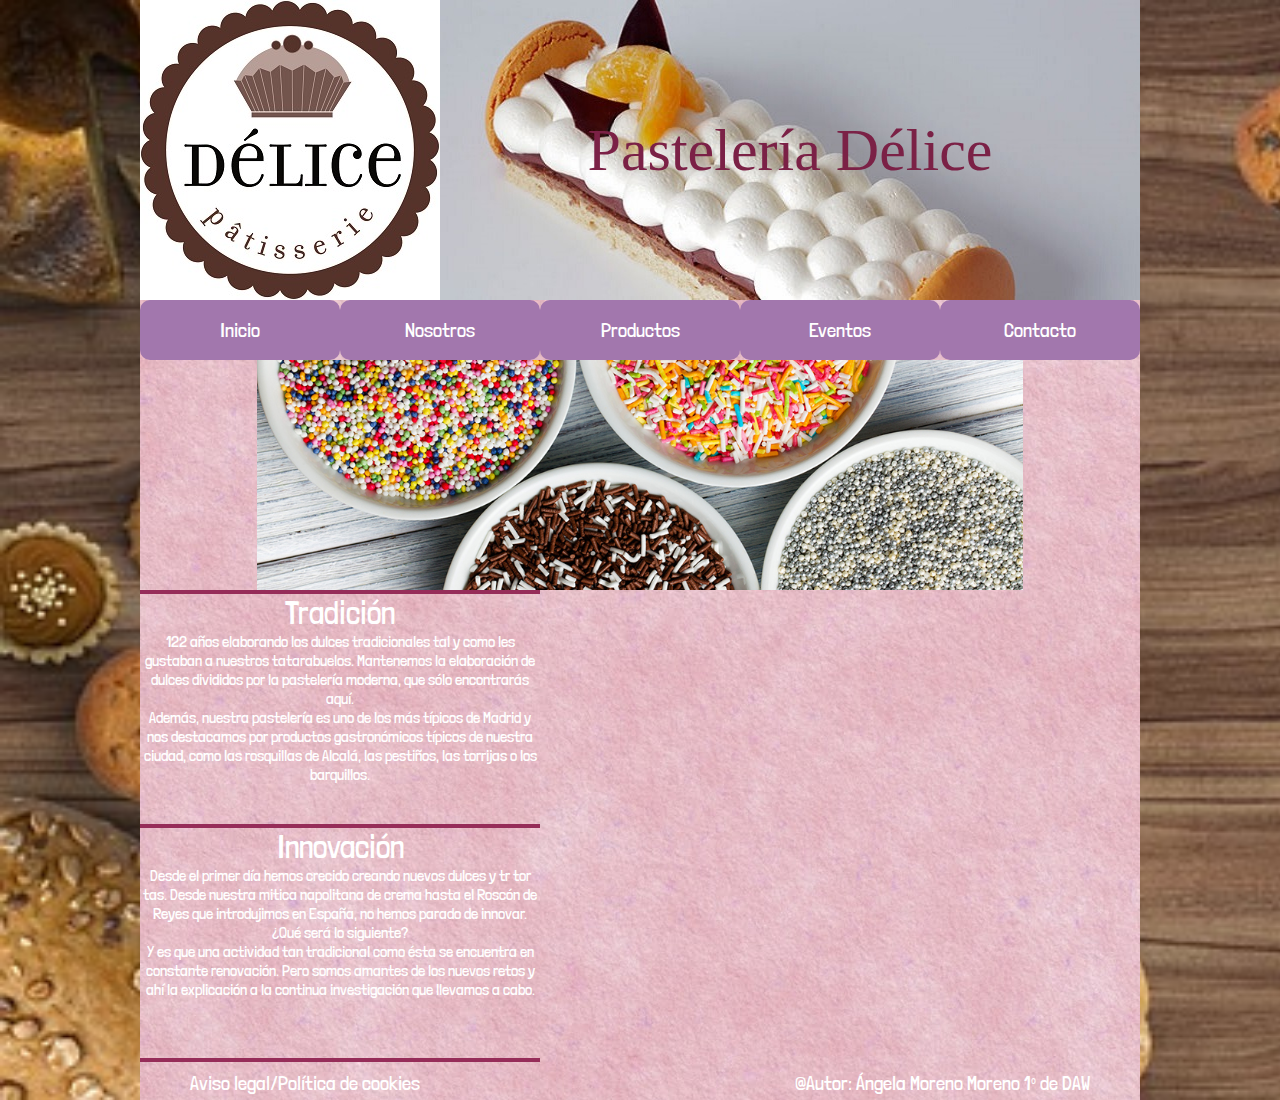
<file: index.html>
<!DOCTYPE html>
<html lang="en">

<head>
    <meta charset="UTF-8">
    <meta name="viewport" content="width=device-width, initial-scale=1.0">
    <link rel="stylesheet" href="css/estilos.css">
    <link rel="icon" type="image/x-icon" href="img/favicon.jpg">
    <title>Document</title>
</head>

<body>
    <div id="contenedor">
        <div id="cabecera">
            <div id="imagenes">
                <img src="img/logo.jpg" alt="Logo" id="logo">
            <div class="imgCabecera">
            <span>Pastelería Délice</span>
            <img src="img/img1.jpg" width="700" alt="Pasetelería" id="pasteleria">
            </div>
            </div>
            <ul id="menu">
                <li><a href="index.html">Inicio</a></li>
                <li><a href="nosotros.html">Nosotros</a></li>
                <li><a href="productos.html">Productos</a></li>
                <li><a href="eventos.html">Eventos</a></li>
                <li><a href="contacto.html">Contacto</a></li>
            </ul>
        </div>
        <div id="imgDecoracion">
            <img src="img/decoracion.jpg" alt="">
        </div>
        <div id="contenido">
            <div id="historia">
                <hr size="6px" color="#962d59">
                <div>
                    <h1>Tradición</h1>
                    <p>122 años elaborando los dulces tradicionales tal y como les gustaban a nuestros tatarabuelos.
                        Mantenemos la elaboración de dulces divididos por la pastelería moderna, que sólo encontrarás
                        aquí.</p>
                    <p>Además, nuestra pastelería es uno de los más típicos de Madrid y nos destacamos por productos
                        gastronómicos típicos de nuestra ciudad, como las rosquillas de Alcalá, las pestiños, las
                        torrijas o los barquillos.</p>
                </div>
                <hr size="6px" color="#962d59">
                <div>
                    <h1>Innovación</h1>
                    <p>Desde el primer día hemos crecido creando nuevos dulces y tr tor tas. Desde nuestra mitica
                        napolitana de crema hasta el Roscón de Reyes que introdujimos en España, no hemos parado de
                        innovar. ¿Qué será lo siguiente?</p>
                    <p>Y es que una actividad tan tradicional como ésta se encuentra en constante renovación. Pero somos
                        amantes de los nuevos retos y ahí la explicación a la continua investigación que llevamos a
                        cabo.</p>
                </div>
                <hr size="6px" color="#962d59">
            </div>
            <div id="video">
                <iframe width="600" height="450" src="https://www.youtube.com/embed/BROBPy4cjtI?si=HA5GeB4hD_Gxd8XX"
                    title="Video" frameborder="0"
                    allow="accelerometer; autoplay; clipboard-write; encrypted-media; gyroscope; picture-in-picture; web-share"
                    referrerpolicy="strict-origin-when-cross-origin" allowfullscreen></iframe>
            </div>
        </div>
        <ul id="pie">
            <li>Aviso legal/Política de cookies</li>
            <li>@Autor: Ángela Moreno Moreno 1º de DAW</li>
        </ul>
    </div>
</body>

</html>
</file>
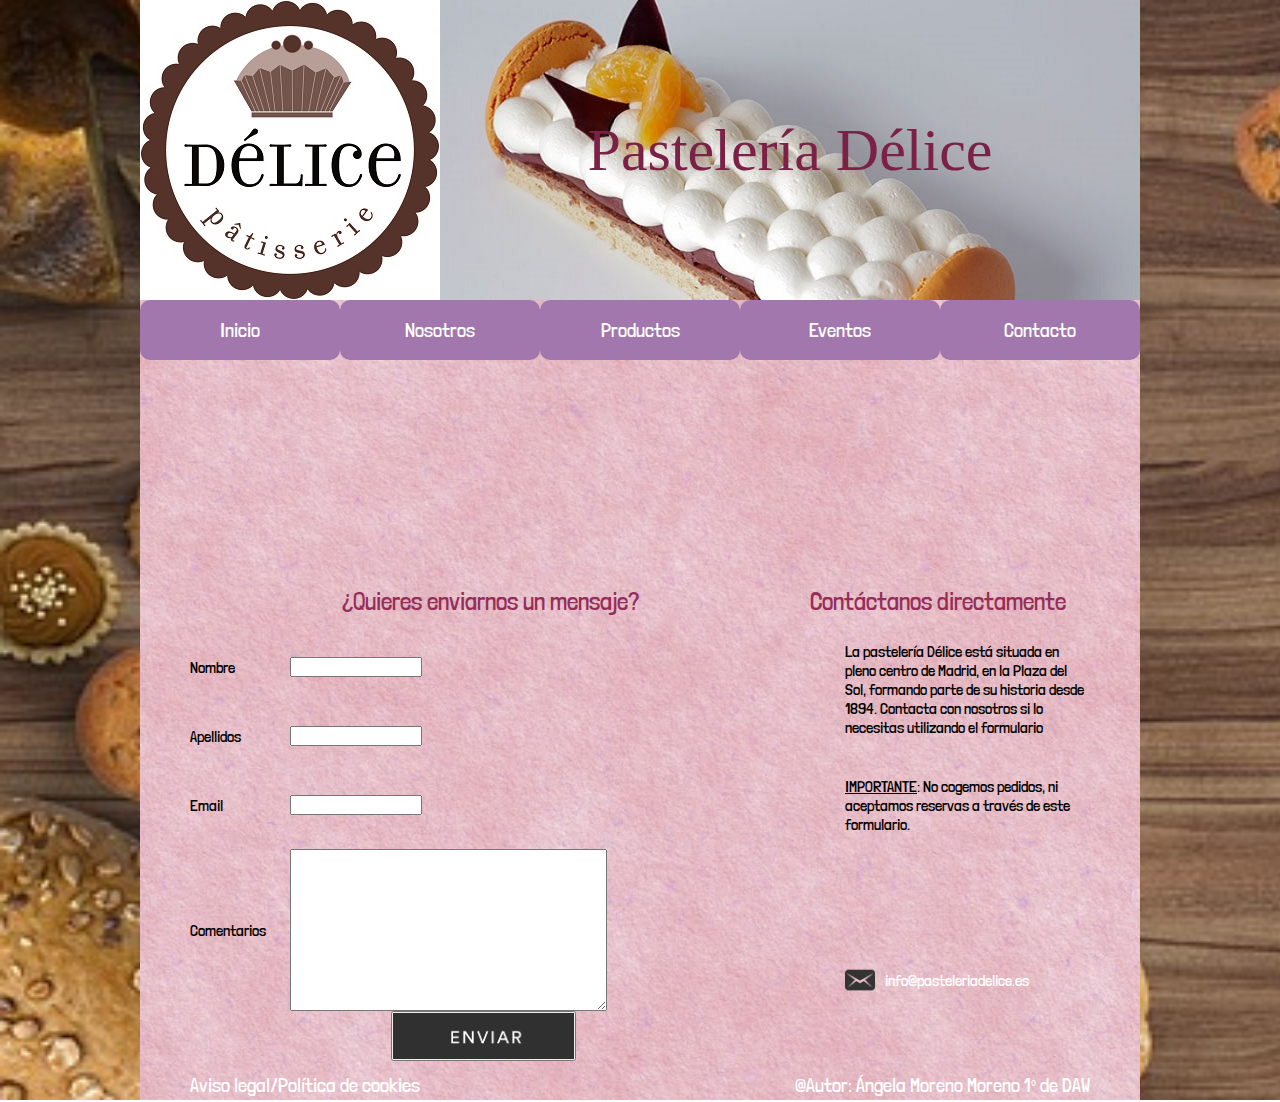
<file: contacto.html>
<!DOCTYPE html>
<html lang="en">

<head>
    <meta charset="UTF-8">
    <meta name="viewport" content="width=device-width, initial-scale=1.0">
    <link rel="stylesheet" href="css/estilos.css">
    <link rel="icon" type="image/x-icon" href="img/favicon.jpg">
    <title>Document</title>
</head>

<body>
    <div id="contenedor">
        <div id="imagenes">
            <img src="img/logo.jpg" alt="Logo" id="logo">
            <div class="imgCabecera">
            <span>Pastelería Délice</span>
            <img src="img/img1.jpg" width="700" alt="Pasetelería" id="pasteleria">
            </div>
        </div>
        <ul id="menu">
            <li><a href="index.html">Inicio</a></li>
            <li><a href="nosotros.html">Nosotros</a></li>
            <li><a href="productos.html">Productos</a></li>
            <li><a href="eventos.html">Eventos</a></li>
            <li><a href="contacto.html">Contacto</a></li>
        </ul>
        <div id="contenidoContacto">
            <div id="cuadroDireccion">
                <iframe src="https://www.google.com/maps/embed?pb=!1m18!1m12!1m3!1
 d12150.617619208117!2d
3.705170879846319!3d40.41650620415263!2m3!1f0!2f0!3f0!3m2!1i10
 24!2i768!4f13.1!3m3!1m2!1s0xd42287e5d54d389%3A0xbf270ec9e05
 0f689!2sC.%20Mayor%2C%202%2C%2028013%20Madrid!5e0!3m2!1
 ses!2ses!4v1638562230241!5m2!1ses!2ses" width="600" height="450" style="border:0;" loading="lazy"></iframe>
            </div>
            <div id="cuadroPreguntas">
                <table>
                    <tr>
                        <td colspan="2">¿Quieres enviarnos un mensaje?</td>
                        <td>Contáctanos directamente</td>
                    </tr>
                </table>
            </div>
            <div id="indicaciones">
                <div id="cuadroIndicaciones">
                    <div id="cuadroDatos">
                        <form action="" id="formDatos">
                            <div class="apartado">
                                <label for="nom">Nombre</label>
                                <input type="text" id="nom">
                            </div>
                            <br>
                            <div class="apartado">
                                <label for="ape">Apellidos</label>
                                <input type="text" id="ape">
                            </div>
                            <br>
                            <div class="apartado">
                                <label for="email">Email</label>
                                <input type="text" id="email">
                            </div>
                            <br>
                            <div>
                                <label id="lblCom" for="com">Comentarios</label>
                                <textarea name="" id="com" cols="50" rows="10"></textarea>
                            </div>
                            <div id="divBtn">
                            <button type="submit"><img src="img/enviar.png" alt=""></button>
                        </div>
                        </form>
                    </div>
                    <div id="cuadroIndicacion">
                        <p>La <strong>pastelería Délice</strong> está situada en pleno centro de Madrid, en la Plaza del
                            Sol, formando parte de su historia desde 1894. Contacta con nosotros si lo necesitas
                            utilizando el formulario</p>
                        <p><u>IMPORTANTE</u>: No cogemos pedidos, ni aceptamos reservas a través de este formulario.</p>

                        <p class="parrafoEnviar"><img src="img/mensaje.png" alt="">info@pasteleriadelice.es</p>
                    </div>
                </div>
            </div>
        </div>
        <ul id="pie">
            <li>Aviso legal/Política de cookies</li>
            <li>@Autor: Ángela Moreno Moreno 1º de DAW</li>
        </ul>
    </div>
</body>

</html>
</file>
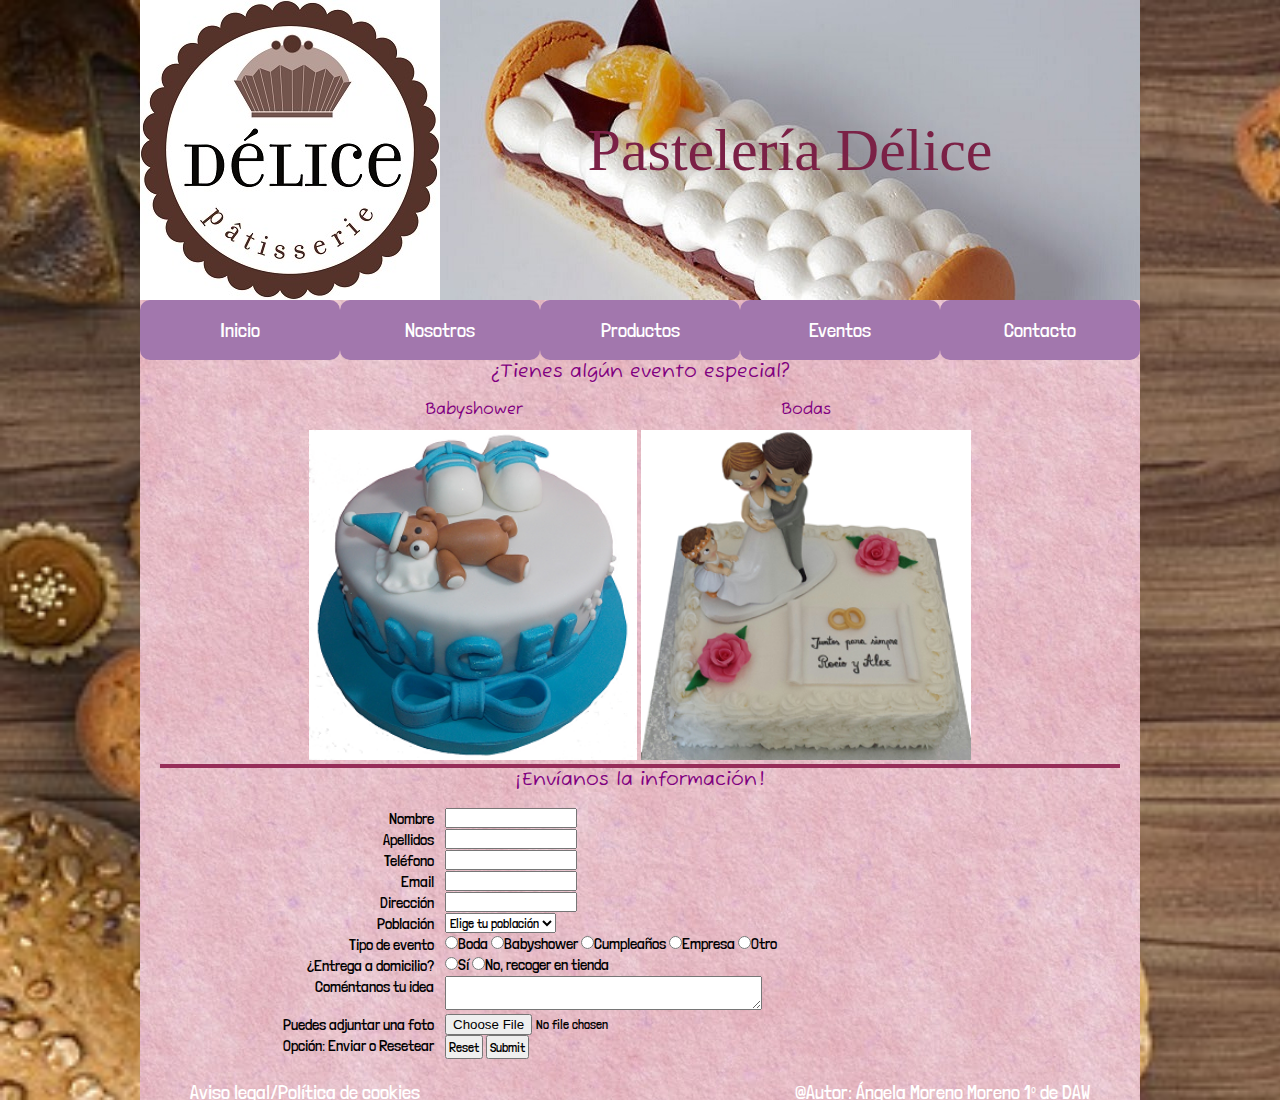
<file: eventos.html>
<!DOCTYPE html>
<html lang="en">

<head>
    <meta charset="UTF-8">
    <meta name="viewport" content="width=device-width, initial-scale=1.0">
    <link rel="stylesheet" href="css/estilos.css">
    <link rel="icon" type="image/x-icon" href="img/favicon.jpg">
    <title>Document</title>
</head>

<body>
    <div id="contenedor">
        <div id="cabecera">
            <div id="imagenes">
                <img src="img/logo.jpg" alt="Logo" id="logo">
                <div class="imgCabecera">
                <span>Pastelería Délice</span>
                <img src="img/img1.jpg" width="700" alt="Pasetelería" id="pasteleria">
                </div>
            </div>
            <ul id="menu">
                <li><a href="index.html">Inicio</a></li>
                <li><a href="nosotros.html">Nosotros</a></li>
                <li><a href="productos.html">Productos</a></li>
                <li><a href="eventos.html">Eventos</a></li>
                <li><a href="contacto.html">Contacto</a></li>
            </ul>
        </div>
        <div id="contenidoEventos">
            <div style="width: 100%;">
                <h3>¿Tienes algún evento especial?</h3>
                <div id="cuadroEventos">
                    <div class="evento"><span>Babyshower</span><img src="img/baby.png" alt=""></div>
                    <div class="evento"><span>Bodas</span><img src="img/boda.jpg" alt=""></div>
                </div>
                <div class="separador">
                    <hr size="6px" color="#962d59">
                </div>
                <div id="cuadroContacto">
                    <h3>¡Envíanos la información!</h3>
                    <form id="formContacto" action="mailto:cccoboss12@gmail.com" method="post">
                        <div class="cuadroLabelInput"><label for="nom">Nombre</label>
                            <div class="cuadroInput"><input type="text" name="nom" id="nom"></div>
                        </div>
                        <div class="cuadroLabelInput"><label for="ape">Apellidos</label>
                            <div class="cuadroInput"><input type="text" name="ape" id="ape"></div>
                        </div>
                        <div class="cuadroLabelInput"><label for="tel">Teléfono</label>
                            <div class="cuadroInput"><input type="tel" name="tel" id="tel"></div>
                        </div>
                        <div class="cuadroLabelInput"><label for="email">Email</label>
                            <div class="cuadroInput"><input type="email" name="email" id="email"></div>
                        </div>
                        <div class="cuadroLabelInput"><label for="dire">Dirección</label>
                            <div class="cuadroInput"><input type="text" name="dire" id="dire"></div>
                        </div>
                        <div class="cuadroLabelInput"><label for="pobl">Población</label>
                            <div class="cuadroInput"><select name="pobl" id="pobl">
                                    <option value="0">Elige tu población</option>
                                    <option value="1">Alicante</option>
                                    <option value="2">Barcelona</option>
                                    <option value="3">Bilbao</option>
                                    <option value="4">Madrid</option>
                                </select></div>
                        </div>
                        <div class="cuadroLabelInput"><label>Tipo de evento</label>
                            <div class="cuadroInput">
                                <input type="radio" value="boda" name="radioEvento" id="radioBoda">Boda
                                <input type="radio" value="baby" name="radioEvento" id="radioBaby">Babyshower
                                <input type="radio" value="cumple" name="radioEvento" id="radioCumple">Cumpleaños
                                <input type="radio" value="empre" name="radioEvento" id="radioEmpresa">Empresa
                                <input type="radio" value="otros" name="radioEvento" id="radioOtro">Otro
                            </div>
                        </div>
                        <div class="cuadroLabelInput"><label for="entr">¿Entrega a domicilio?</label>
                            <div class="cuadroInput">
                                <input type="radio" value="si" name="radioEntraga" id="radioSI">Sí
                                <input type="radio" value="no" name="radioEntraga" id="radioNo">No, recoger en tienda
                            </div>
                        </div>
                        <div class="cuadroLabelInput"><label for="idea">Coméntanos tu idea</label>
                            <div class="cuadroInput">
                                <!-- Si le pongo rows 50 se sale de la página-->
                                <textarea cols="50" name="idea" id="idea"></textarea></div>
                        </div>
                        <div class="cuadroLabelInput"><label for="foto">Puedes adjuntar una foto</label>
                            <div class="cuadroInput"><input type="file" name="foto" id="foto"></div>
                        </div>
                        <div class="cuadroLabelInput"><label for="opcion">Opción: Enviar o Resetear</label>
                            <div class="cuadroInput">
                                <input type="reset" style="padding: 2px;"  id="enviar">
                                <input type="submit" style="padding: 2px;" id="reset">
                            </div>
                        </div>
                    </form>
                </div>
            </div>
        </div>
        <ul id="pie">
            <li>Aviso legal/Política de cookies</li>
            <li>@Autor: Ángela Moreno Moreno 1º de DAW</li>
        </ul>
    </div>
</body>

</html>
</file>
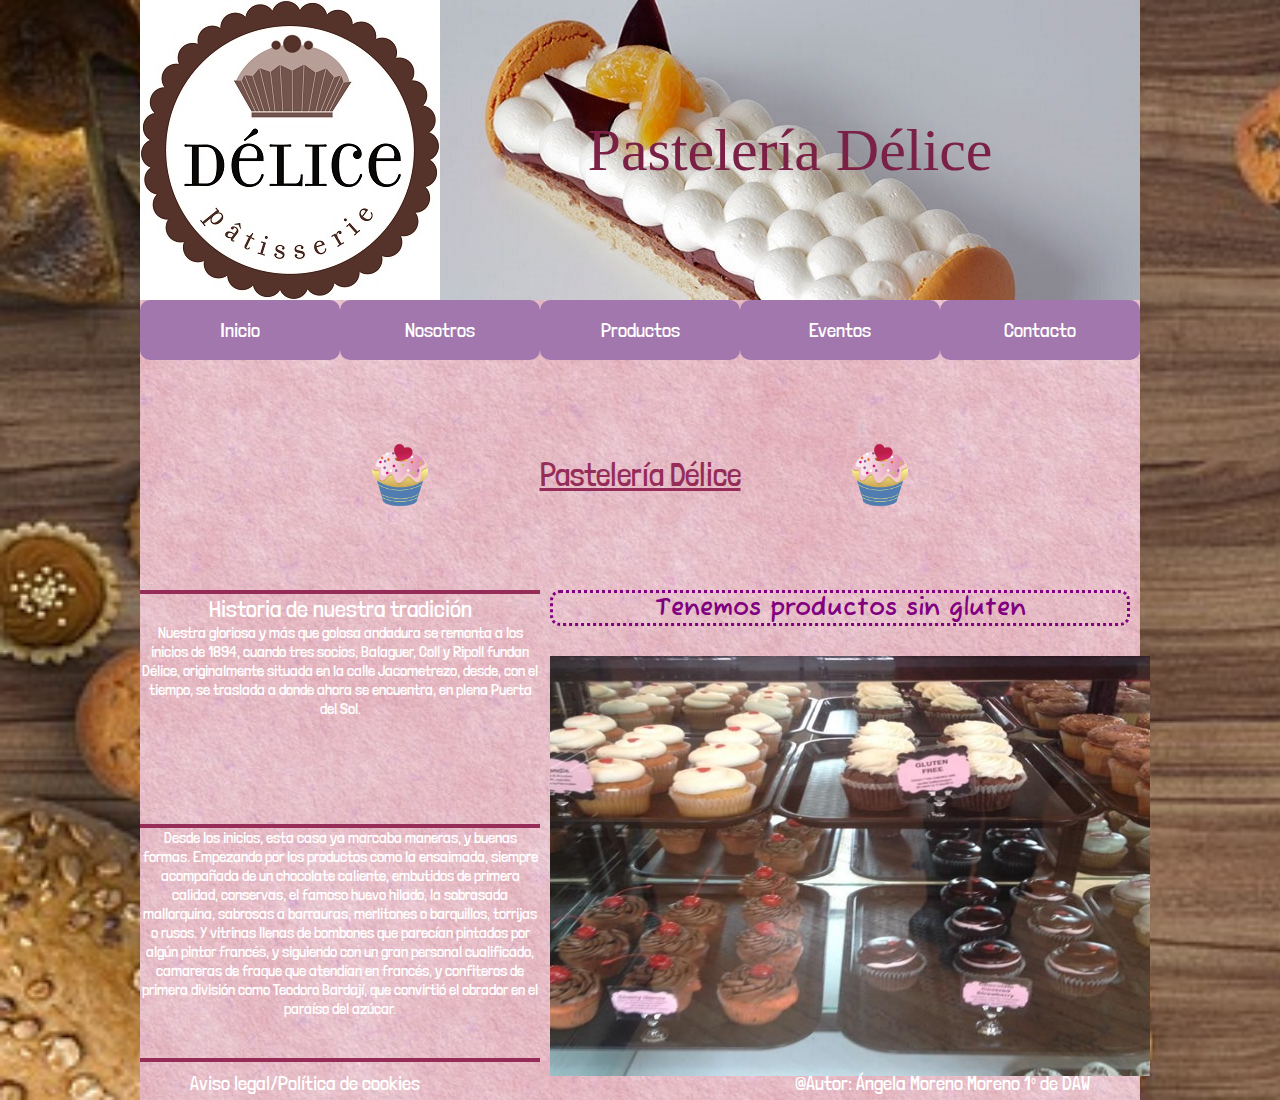
<file: nosotros.html>
<!DOCTYPE html>
<html lang="en">

<head>
    <meta charset="UTF-8">
    <meta name="viewport" content="width=device-width, initial-scale=1.0">
    <link rel="stylesheet" href="css/estilos.css">
    <link rel="icon" type="image/x-icon" href="img/favicon.jpg">
    <title>Document</title>
</head>

<body>
    <div id="contenedor">
        <div id="imagenes">
            <img src="img/logo.jpg" alt="Logo" id="logo">
            <div class="imgCabecera">
            <span>Pastelería Délice</span>
            <img src="img/img1.jpg" width="700" alt="Pasetelería" id="pasteleria">
            </div>
        </div>
        <ul id="menu">
            <li><a href="index.html">Inicio</a></li>
            <li><a href="nosotros.html">Nosotros</a></li>
            <li><a href="productos.html">Productos</a></li>
            <li><a href="eventos.html">Eventos</a></li>
            <li><a href="contacto.html">Contacto</a></li>
        </ul>
        <div id="titulo">
            <img src="img/icono.png" alt="">
            <h1>Pastelería Délice</h1>
            <img src="img/icono.png" alt="">

        </div>
        <div id="contenido">
            <div id="historia">
                <hr size="6px" color="#962d59">
                <div>
                    <h2>Historia de nuestra tradición</h1>
                    <p>Nuestra gloriosa y más que golosa andadura se remonta a los inicios de 1894, cuando tres socios,
                        Balaguer, Coll y Ripoll fundan Délice, originalmente situada en la calle Jacometrezo, desde, con
                        el tiempo, se traslada a donde ahora se encuentra, en plena Puerta del Sol.</p>
                </div>
                <hr size="6px" color="#962d59">
                <div>
                    <p>Desde los inicios, esta casa ya marcaba maneras, y buenas formas. Empezando por los productos
                        como la ensaimada, siempre acompañada de un chocolate caliente, embutidos de primera calidad,
                        conservas, el famoso huevo hilado, la sobrasada mallorquina, sabrosas a barrauras, merlitones o
                        barquillos, torrijas o rusos. Y vitrinas llenas de bombones que parecían pintados por algún
                        pintor francés, y siguiendo con un gran personal cualificado, camareras de fraque que atendían
                        en francés, y confiteros de primera división como Teodoro Bardají, que convirtió el obrador en
                        el paraíso del azúcar.</p>
                </div>
                <hr size="6px" color="#962d59">
            </div>
            <div id="escaparate">
                <h2>Tenemos productos sin gluten</h2>
                <img src="img/galeria3.jpg" alt="escaparate">
            </div>
        </div>
        <ul id="pie">
            <li>Aviso legal/Política de cookies</li>
            <li>@Autor: Ángela Moreno Moreno 1º de DAW</li>
        </ul>
</body>

</html>
</file>
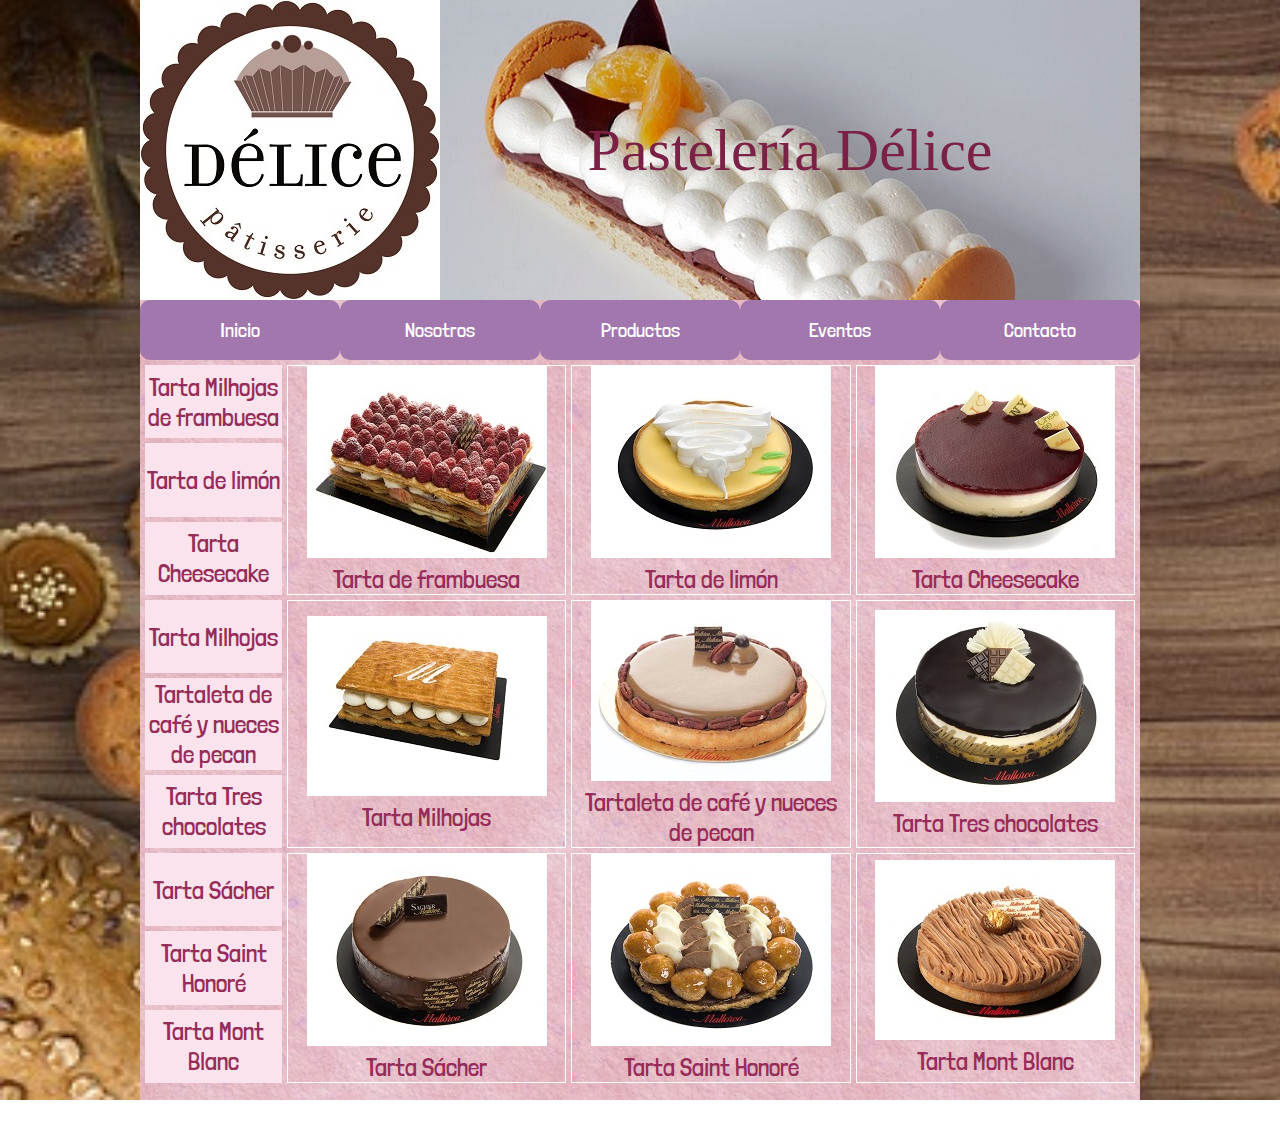
<file: productos.html>
<!DOCTYPE html>
<html lang="en">

<head>
    <meta charset="UTF-8">
    <meta name="viewport" content="width=device-width, initial-scale=1.0">
    <link rel="stylesheet" href="css/estilos.css">
    <link rel="icon" type="image/x-icon" href="img/favicon.jpg">
    <title>Document</title>
</head>

<body>
    <div id="contenedor">
        <div id="imagenes">
            <img src="img/logo.jpg" alt="Logo" id="logo">
            <div class="imgCabecera">
            <span>Pastelería Délice</span>
            <img src="img/img1.jpg" width="700" alt="Pasetelería" id="pasteleria">
            </div>
        </div>
        <ul id="menu">
            <li><a href="index.html">Inicio</a></li>
            <li><a href="nosotros.html">Nosotros</a></li>
            <li><a href="productos.html">Productos</a></li>
            <li><a href="eventos.html">Eventos</a></li>
            <li><a href="contacto.html">Contacto</a></li>
        </ul>

        <table id="tablaProductos">
            <tr>
                <td class="cabecera">Tarta Milhojas de frambuesa</td>
                <td rowspan="3" colspan="2" class="producto">
                    <img src="img/frambuesa.jpg" alt="Tarta de frambuesa">
                    <span>Tarta de frambuesa</span>
                </td>
                <td rowspan="3" colspan="2" class="producto">
                    <img src="img/limon.jpg" alt="Tarta de limón">
                    <span>Tarta de limón</span>
                </td>
                <td rowspan="3" colspan="2" class="producto">
                    <img src="img/queso.jpg" alt="Tarta de Cheesecake">
                    <span>Tarta Cheesecake</span>
                </td>
            </tr>
            <tr>
                <td class="cabecera">Tarta de limón</td>
            </tr>
            <tr>
                <td class="cabecera">Tarta Cheesecake</td>
            </tr>
            <tr>
                <td class="cabecera">Tarta Milhojas</td>
                <td rowspan="3" colspan="2" class="producto">
                    <img src="img/milhojas.jpg" alt="Tarta Milhojas">
                    <span>Tarta Milhojas</span>
                </td>
                <td rowspan="3" colspan="2" class="producto">
                    <img src="img/nueces.jpg" alt="Tartaleta café">
                    <span>Tartaleta de café y nueces de pecan</span>
                </td>
                <td rowspan="3" colspan="2" class="producto">
                    <img src="img/treschoco.jpg" alt="Tarta tres chocolates">
                    <span>Tarta Tres chocolates</span>
                </td>
            </tr>
            <tr>
                <td class="cabecera">Tartaleta de café y nueces de pecan</td>
            </tr>
            <tr>
                <td class="cabecera">Tarta Tres chocolates</td>
            </tr>
            <tr>
                <td class="cabecera">Tarta Sácher</td>
                <td rowspan="3" colspan="2" class="producto">
                    <img src="img/sacher.jpg" alt="Tarta sácher">
                    <span>Tarta Sácher</span>
                </td>
                <td rowspan="3" colspan="2" class="producto">
                    <img src="img/saint.jpg" alt="Tarta Saint Honoré">
                    <span>Tarta Saint Honoré</span>
                </td>
                <td rowspan="3" colspan="2" class="producto">
                    <img src="img/mont.jpg" alt="Tarta MOnt Blanc">
                    <span>Tarta Mont Blanc</span>
                </td>
            </tr>
            <tr>
                <td class="cabecera">Tarta Saint Honoré</td>
            </tr>
            <tr>
                <td class="cabecera">Tarta Mont Blanc</td>
            </tr>
        </table>

        <ul id="pie">
            <li>Aviso legal/Política de cookies</li>
            <li>@Autor: Ángela Moreno Moreno 1º de DAW</li>
        </ul>
    </div>
</body>

</html>
</file>
<file: css/estilos.css>
@import url('https://fonts.googleapis.com/css2?family=Londrina+Solid:wght@100;300;400;900&display=swap');
@import url('https://fonts.googleapis.com/css2?family=Kranky&family=Londrina+Solid:wght@100;300;400;900&display=swap');
@import url('https://fonts.googleapis.com/css2?family=Fuzzy+Bubbles:wght@400;700&family=Kranky&family=Londrina+Solid:wght@100;300;400;900&display=swap');

* {
    box-sizing: border-box;
    padding: 0;
    margin: 0;
    font-family: "Londrina Solid", sans-serif;
    font-weight: 300;
    font-style: normal;
}

body {
    top: 0;
    left: 0;
    display: flex;
    justify-content: center;
    background-image: url('../img/fodo3.jpg');
    background-repeat: no-repeat;
    background-size: cover;

}

#contenedor {
    width: 1000px;
    height: 1100px;
    background-image: url('../img/background2.jpg');
}

#imagenes {
    height: 300px;
    display: flex;
}

.imgCabecera{
    display: flex;
    position: relative;
}

.imgCabecera span {
    font-family: "Kranky", serif;
    font-weight: 400;
    font-size: 60px;
    font-style: normal;
    color: #7b2146;
    
    position: absolute;
    height: 100%;
    width: 100%;    
    display: flex;
    justify-content: center;
    align-items: center;
}

#menu {
    display: flex;
    font-size: 20px;
}

#menu li {
    list-style: none;
    background-color: #a277ad;
    width: 200px;
    height: 60px;
    border-radius: 10px;
    display: flex;
    justify-content: center;
    align-items: center;
}

li a {
    text-decoration: none;
    color: white;
}

#imgDecoracion {
    display: flex;
    justify-content: center;
}

#imgDecoracion img {
    height: 230px;
}

#contenido {
    height: 460px;
    color: white;
    text-align: center;
    display: flex;
}

#pie {
    height: 50px;
    display: flex;
    align-items: end;
    justify-content: space-between;
    padding: 5px 50px;
    font-size: 20px;
}

#pie li {
    list-style: none;
    color: white;
}

#historia {
    height: 460px;
    position: relative;
}

#historia div {
    height: 50%;
    text-align: center;
}

#video {
    display: flex;
    align-items: center;
}

#titulo {
    display: flex;
    align-items: center;
    justify-content: center;
    height: 230px;
}

#titulo h1 {
    width: 400px;
    height: 80px;
    display: flex;
    color: #962d59;
    justify-content: center;
    align-items: center;
    text-decoration: underline;
}

#titulo img {
    width: 80px;
    height: 80px;
}

#escaparate {
    width: 600px;
    height: 450px;
    padding-left: 10px;
    padding-right: 10px;

}

#escaparate h2 {
    color: purple;
    border-radius: 10px;
    border-style: dotted;
    font-family: "Fuzzy Bubbles", sans-serif;
    font-weight: 800;
    font-style: normal;
}

#escaparate img {
    width: 600px;
    height: 450px;
    padding-top: 30px;
}

#tablaProductos {
    width: 100%;
}

table td {
    text-align: center;
    height: 72px
}

table {
    border-spacing: 5px;
    table-layout: fixed;
    font-size: 25px;
    color: #962d59;
}

td span {
    display: block;
}

.producto {
    border: 1px solid white;
}

.cabecera {
    background-color: #fae3ec;
}

#contenidoEventos {
    text-align: center;
    width: 960px;
    display: flex;
    justify-content: center;
    margin: auto;
}

#contenidoEventos h3 {
    height: 40px;
}

#cuadroEventos {
    display: flex;
    justify-content: center;
}

.evento {
    margin: 0 2px;
}

.evento img{
    height:330px
}

.evento span{
    display: block;
    height: 30px;
}

#cuadroContacto{
    text-align: center;
}


.cuadroLabelInput{
    display: flex;
    justify-content: center;
}

.cuadroLabelInput label {
        display: inline-block;
        padding: 1px;
        margin-right: 10px;
        width: 200px;
        text-align: right;
}

.cuadroInput{
    width: 600px;
    display: inline-block;
    text-align: left;
}

#cuadroDireccion{
    display: flex;
    justify-content: center;
}

#cuadroDireccion iframe {
    height: 200px;
    width:900px
}
#cuadroPreguntas {
    display: flex;
    justify-content: center;
}
#cuadroPreguntas table{
    width: 900px;
    height: 60px;
}

#indicaciones {
    display: flex;
    justify-content: center ;
}

#cuadroIndicaciones{
    width: 900px;
    height: 410px;
    display: flex;
}

#cuadroDatos {
    width: 655px;
}
#formDatos div {
    display: flex;
    align-items: center;
}

.apartado {
    height: 50px;
}

#formDatos label{
    display: inline-block;
    width: 100px;
}


#cuadroIndicacion {
    width: 245px;
}

#cuadroIndicacion p{
    height: 33%;
}

#formDatos button {
    height: 50px;
   
}

button img{
    height: 100%;
    
  
}

#divBtn {
    width: 496px;
    display: flex;
    justify-content: end;
    padding-right: 110px;
}

p img{
    max-height: 30px;
    margin-right: 10px;
}

.parrafoEnviar{
    display: flex;
    align-items: center;
    color: white;
}
#contenidoEventos h3 {
    font-family: "Fuzzy Bubbles", sans-serif;
    color: purple;

}

#contenidoEventos span {
    font-family: "Fuzzy Bubbles", sans-serif;
    color: purple;

}
</file>
